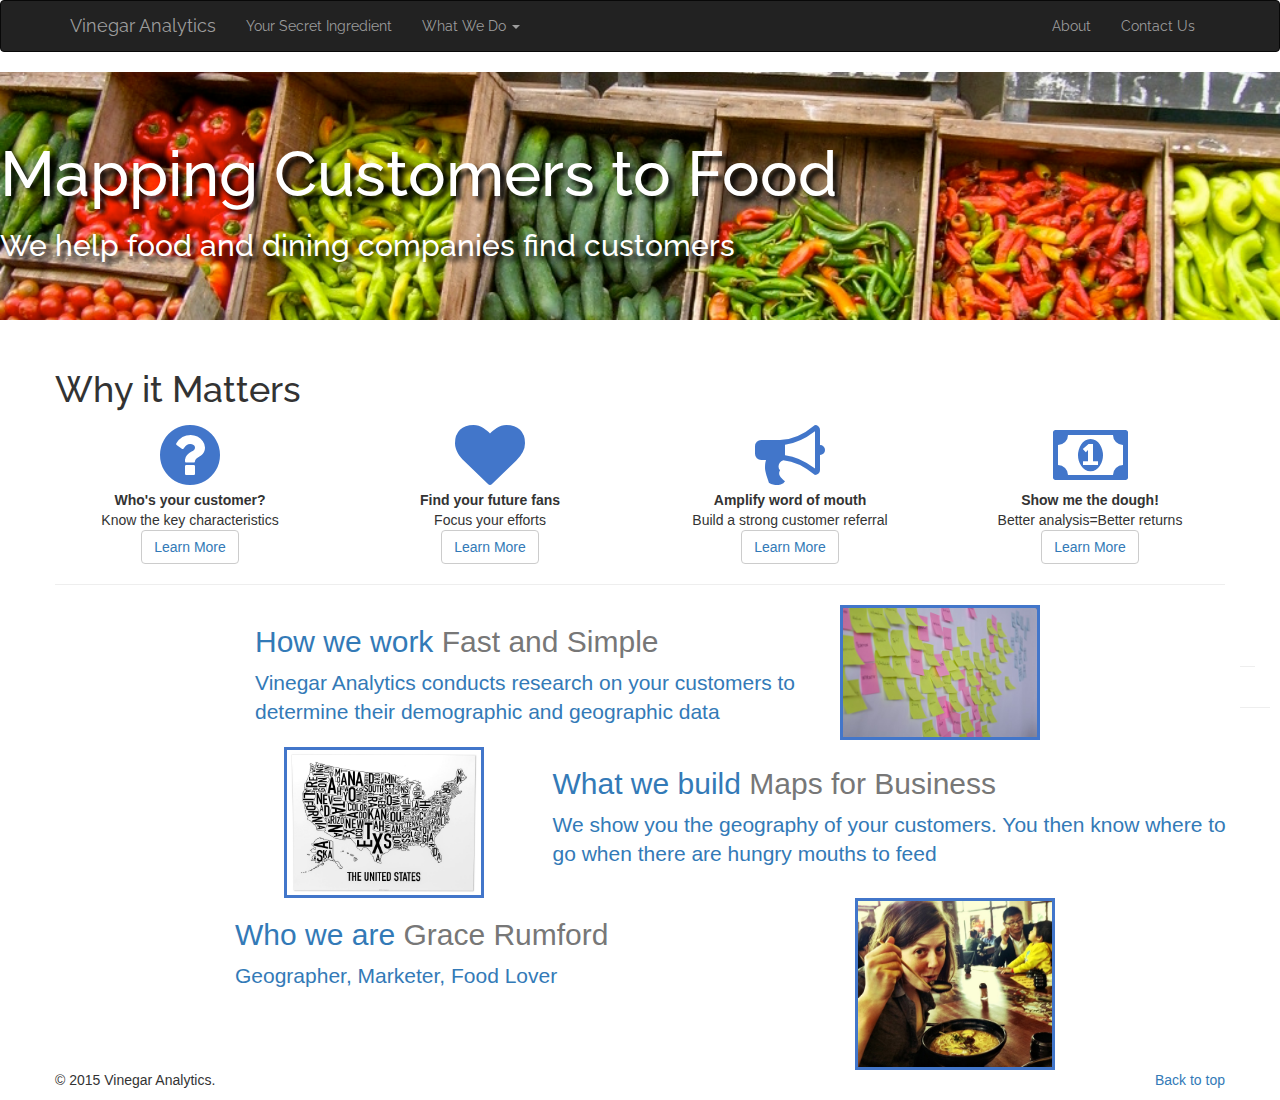
<file: index.html>
<!DOCTYPE html>
<html>

<head>
  <title>Vinegar Analytics</title>
  <meta charset="UTF-8">
  
  
  <script src="http://ajax.googleapis.com/ajax/libs/jquery/1.11.1/jquery.min.js"></script>
  <script src="http://maxcdn.bootstrapcdn.com/bootstrap/3.2.0/js/bootstrap.min.js"></script>
  <link href='https://fonts.googleapis.com/css?family=Raleway:500' rel='stylesheet' type='text/css'>
  <link rel="stylesheet" type="text/css" href="style.css">
  <link rel="stylesheet" href="https://maxcdn.bootstrapcdn.com/font-awesome/4.4.0/css/font-awesome.min.css">
  <link rel="stylesheet" href="http://maxcdn.bootstrapcdn.com/bootstrap/3.2.0/css/bootstrap.min.css">
</head>

<body>
<nav class="navbar navbar-inverse">
  <div class="container">
    <div class="navbar-header">
      <button type="button" class="navbar-toggle collapsed" data-toggle="collapse" data-target="#bs-example-navbar-collapse-1" aria-expanded="false">
        <span class="sr-only">Toggle navigation</span>
        <span class="icon-bar"></span>
        <span class="icon-bar"></span>
        <span class="icon-bar"></span>
      </button>
      <a class="navbar-brand" href="http://grumford2016.github.io">Vinegar Analytics</a>
       <p class="navbar-text">Your Secret Ingredient</p>
    </div>
    <div class="collapse navbar-collapse" id="bs-example-navbar-collapse-1">
      <ul class="nav navbar-nav">
      <li class="dropdown">
          <a href="#" class="dropdown-toggle" data-toggle="dropdown" role="button" aria-haspopup="true" aria-expanded="false">What We Do <span class="caret"></span></a>
          <ul class="dropdown-menu">
            <li><a href="http://gracerumford.me/StaticPage2.html">Strategic Maps</a></li>
            <li><a href="http://gracerumford.me/StaticPage2.html">Data Analysis</a></li>
            <li><a href="http://gracerumford.me/StaticPage2.html">Custom Tools</a></li>
            <li role="separator" class="divider"></li>
            <li><a href="http://gracerumford.me/StaticPage1.html">Testimonials</a></li>
          </ul>
        </li>
      </ul>
      <ul class="nav navbar-nav navbar-right">
           <li><a href="http://gracerumford.me/StaticPage1.html">About</a></li>
        	<li><a href="mailto:grumford2016@kellogg.northwestern.edu">Contact Us</a></li>
          </ul>
        </li>
      </ul>
    </div>
  </div>
</nav>
 <div id="title" class="jumbotron">
      <h1>Mapping Customers to Food </h1>
      <h2>We help food and dining companies find customers</h2>
 </div>
 <div class = "container">
 	<div class="row">
 		<h1>Why it Matters</h1>
 			<div class="row">
  				<div class="col-xs-3 col-md-3" ><center><i class="fa fa-question-circle fa-5x"></i></center></div>
  				<div class="col-xs-3 col-md-3"><center><i class="fa fa-heart fa-5x"></i></center></div>
 				<div class="col-xs-3 col-md-3"><center><i class="fa fa-bullhorn fa-5x"></i></center></div>
  				<div class="col-xs-3 col-md-3"><center><i class="fa fa-money fa-5x"></i><center></i></div>
 			</div>
  	<Div Class="row" id="questions">
  				<div class="col-xs-3 col-md-3"><center>Who's your customer?</center></div>
  				<div class="col-xs-3 col-md-3"><center>Find your future fans</center></div>
  				<div class="col-xs-3 col-md-3"><center>Amplify word of mouth</center></div>
  				<div class="col-xs-3 col-md-3"><center>Show me the dough!</center></div>
  	</Div>
  	<div class="row">
  				<div class="col-xs-3 col-md-3"><center>Know the key characteristics</center></div>
  				<div class="col-xs-3 col-md-3"><center>Focus your efforts</center></div>
				<div class="col-xs-3 col-md-3"><center>Build a strong customer referral</center></div>
				<div class="col-xs-3 col-md-3"><center>Better analysis=Better returns</center></div>
  	</div>
  	<div class="row">
  				<div class="col-xs-3 col-md-3"><center><button type="button" class="btn btn-default"><a href="http://gracerumford.me/StaticPage2.html">Learn More</button></center></div>
  				<div class="col-xs-3 col-md-3"><center><button type="button" class="btn btn-default"><a href="http://gracerumford.me/StaticPage2.html">Learn More</button></center></div>
				<div class="col-xs-3 col-md-3"><center><button type="button" class="btn btn-default"><a href="http://gracerumford.me/StaticPage2.html">Learn More</button></center></div>
				<div class="col-xs-3 col-md-3"><Center><button type="button" class="btn btn-default"><a href="http://gracerumford.me/StaticPage1.html">Learn More</button></Center></div>
	</div>
	<hr class="featurette-divider">
	<div class="row featurette">
        <div class="col-md-6 col-md-push-2">
          <h2 class="featurette-heading">How we work <span class="text-muted">Fast and Simple</span></h2>
          <p class="lead">Vinegar Analytics conducts research on your customers to determine their demographic and geographic data</p>
        </div>
        <div class="col-md-6 coll-md-pull-3">
          <img class="featurette-image img-responsive center-block" src="postit.jpg">
        </div>
        <hr class="featurette-divider">
        <div class="row featurette">
        <div class="col-md-7 col-md-push-5">
          <h2 class="featurette-heading">What we build <span class="text-muted"> Maps for Business</span></h2>
          <p class="lead">We show you the geography of your customers. You then know where to go when there are hungry mouths to feed </p>
        </div>
        <div class="col-md-5 col-md-pull-6">
          <img class="featurette-image img-responsive center-block" src="Map.jpg">
        </div>
        <hr class="featurette-divider">
        <div class="row featurette">
        <div class="col-md-6 col-md-push-2">
          <h2 class="featurette-heading">Who we are <span class="text-muted"> Grace Rumford </span></h2>
          <p class="lead"> Geographer, Marketer, Food Lover</p>
        </div>
        <div class="col-md-6 coll-md-pull-3">
          <img class="featurette-image img-responsive center-block" src="Ramen.jpg">
        </div>
        <hr class="featurette-divider">
      </div>
      </div>
 	</div>
  </body>
</html>
 	<footer>
        <p class="pull-right"><a href="#">Back to top</a></p>
        <p>© 2015 Vinegar Analytics.</p>
      </footer>
      </div>
</html>
</file>
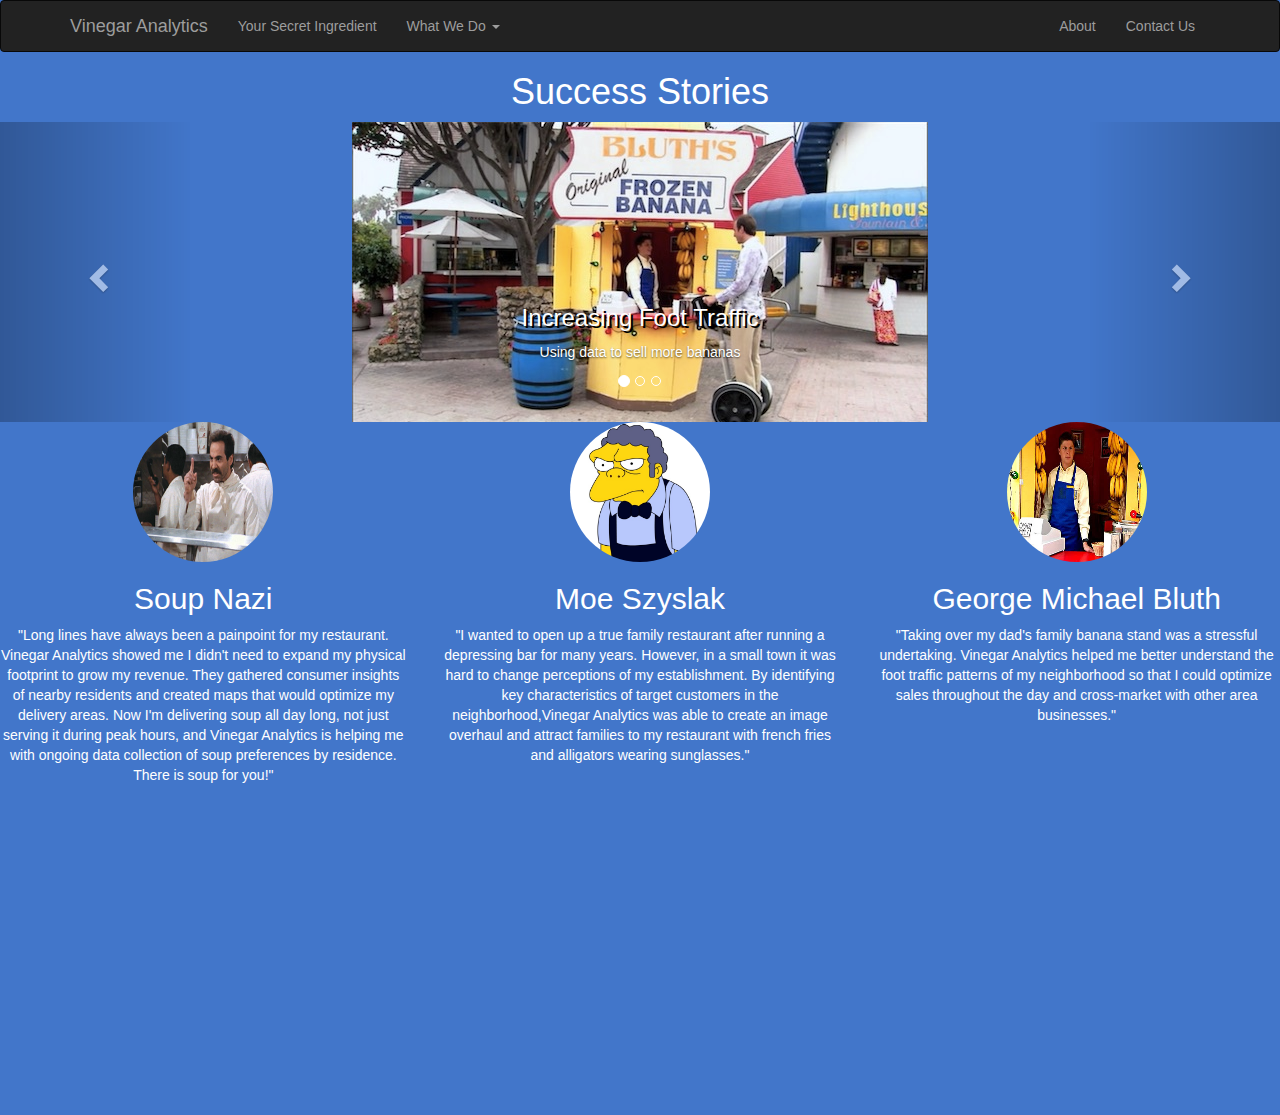
<file: StaticPage1.html>
<!DOCTYPE html>
<html lang="en">
  <head>
    <meta charset="utf-8">
    <meta http-equiv="X-UA-Compatible" content="IE=edge">
    <meta name="viewport" content="width=device-width, initial-scale=1">
    <title>Results</title>
    <!-- Bootstrap and jQuery -->
    <link rel="stylesheet" href="http://maxcdn.bootstrapcdn.com/bootstrap/3.3.5/css/bootstrap.min.css">
    <link rel="stylesheet" href="StaticPage1.css">
    <script src="http://ajax.googleapis.com/ajax/libs/jquery/1.11.3/jquery.min.js"></script>
    <script src="http://maxcdn.bootstrapcdn.com/bootstrap/3.3.5/js/bootstrap.min.js"></script>
    <!-- My own Javascript -->
    <script src="StaticPage1.js"></script>
  </head>
  <nav class="navbar navbar-inverse">
  <div class="container">
    <div class="navbar-header">
      <button type="button" class="navbar-toggle collapsed" data-toggle="collapse" data-target="#bs-example-navbar-collapse-1" aria-expanded="false">
        <span class="sr-only">Toggle navigation</span>
        <span class="icon-bar"></span>
        <span class="icon-bar"></span>
        <span class="icon-bar"></span>
      </button>
      <a class="navbar-brand" href="http://grumford2016.github.io">Vinegar Analytics</a>
       <p class="navbar-text">Your Secret Ingredient</p>
    </div>
    <div class="collapse navbar-collapse" id="bs-example-navbar-collapse-1">
      <ul class="nav navbar-nav">
      <li class="dropdown">
          <a href="#" class="dropdown-toggle" data-toggle="dropdown" role="button" aria-haspopup="true" aria-expanded="false">What We Do <span class="caret"></span></a>
          <ul class="dropdown-menu">
            <li><a href="http://gracerumford.me/StaticPage2.html">Strategic Maps</a></li>
            <li><a href="http://gracerumford.me/StaticPage2.html">Data Analysis</a></li>
            <li><a href="http://gracerumford.me/StaticPage2.html">Custom Tools</a></li>
            <li role="separator" class="divider"></li>
            <li><a href="http://gracerumford.me/StaticPage1.html">Testimonials</a></li>
          </ul>
        </li>
      </ul>
      <ul class="nav navbar-nav navbar-right">
           <li><a href="http://gracerumford.me/StaticPage1.html">About</a></li>
          <li><a href="mailto:grumford2016@kellogg.northwestern.edu">Contact Us</a></li>
          </ul>
        </li>
      </ul>
    </div>
  </div>
</nav>
<h1><center>Success Stories<center></h1>
<div id="carousel-example-generic" class="carousel slide" data-ride="carousel">
  <!-- Indicators -->
  <ol class="carousel-indicators">
    <li data-target="#carousel-example-generic" data-slide-to="0" class="active"></li>
    <li data-target="#carousel-example-generic" data-slide-to="1"></li>
    <li data-target="#carousel-example-generic" data-slide-to="2"></li>
  </ol>

  <!-- Wrapper for slides -->
  <div class="carousel-inner" role="listbox">
    <div class="item active"><center>
      <img src="bananastand.jpg" alt="...">
      <div class="carousel-caption">
          <h3>Increasing Foot Traffic</h3>
          <p>Using data to sell more bananas</p>
      </div>
    </center></div>
    <div class="item"><center>
      <img src=" UncleMoe.jpg" alt="...">
      <div class="carousel-caption">
         <h3>Rebranding a Classic</h3>
          <p>Finding new customers in Springfield</p>
      </div>
    </center></div>
    <div class="item"><center>
      <img src="soupman.jpg" alt="...">
      <div class="carousel-caption">
         <h3>Creating a New Business Model</h3>
          <p>Now there is soup for everyone!</p>
      </div>
    </center></div>
  </div>

  <!-- Controls -->
  <a class="left carousel-control" href="#carousel-example-generic" role="button" data-slide="prev">
    <span class="glyphicon glyphicon-chevron-left" aria-hidden="true"></span>
    <span class="sr-only">Previous</span>
  </a>
  <a class="right carousel-control" href="#carousel-example-generic" role="button" data-slide="next">
    <span class="glyphicon glyphicon-chevron-right" aria-hidden="true"></span>
    <span class="sr-only">Next</span>
  </a>
</div>
<div class="row">
        <div class="col-lg-4"><center>
          <img class="img-circle" src="soup-nazi.jpg" alt="Generic placeholder image" width="140" height="140">
          <h2>Soup Nazi</h2>
          <p>"Long lines have always been a painpoint for my restaurant. Vinegar Analytics showed me I didn't need to expand my physical footprint to grow my revenue. They gathered consumer insights of nearby residents and created maps that would optimize my delivery areas. Now I'm delivering soup all day long, not just serving it during peak hours, and Vinegar Analytics is helping me with ongoing data collection of soup preferences by residence. There is soup for you!"</p> 
          <iframe width="420" height="315" src="https://www.youtube.com/embed/TLfmEZYdtrY" frameborder="0" allowfullscreen>
          </iframe>
        </center></div><!-- /.col-lg-4 -->
        <div class="col-lg-4"><center>
          <img class="img-circle" src="moe.jpg" alt="Generic placeholder image" width="140" height="140">
          <h2>Moe Szyslak</h2>
          <p>"I wanted to open up a true family restaurant after running a depressing bar for many years. However, in a small town it was hard to change perceptions of my establishment. By identifying key characteristics of target customers in the neighborhood,Vinegar Analytics was able to create an image overhaul and attract families to my restaurant with french fries and alligators wearing sunglasses."</p>
          <iframe width="420" height="315" src="https://www.youtube.com/embed/b8GrphjHmBs" frameborder="0" allowfullscreen>
          </iframe>
        </center></div><!-- /.col-lg-4 -->
        <div class="col-lg-4"><center>
          <img class="img-circle" src="georgemichael.jpg" alt="Generic placeholder image" width="140" height="140">
          <h2>George Michael Bluth</h2>
          <p>"Taking over my dad's family banana stand was a stressful undertaking. Vinegar Analytics helped me better understand the foot traffic patterns of my neighborhood so that I could optimize sales throughout the day and cross-market with other area businesses."</p>
          <iframe width="420" height="315" src="https://www.youtube.com/embed/TlTM7Mbk_SU" frameborder="0" allowfullscreen></iframe>
        </center></div><!-- /.col-lg-4 -->
      </div>
  </body>
</html>
</file>
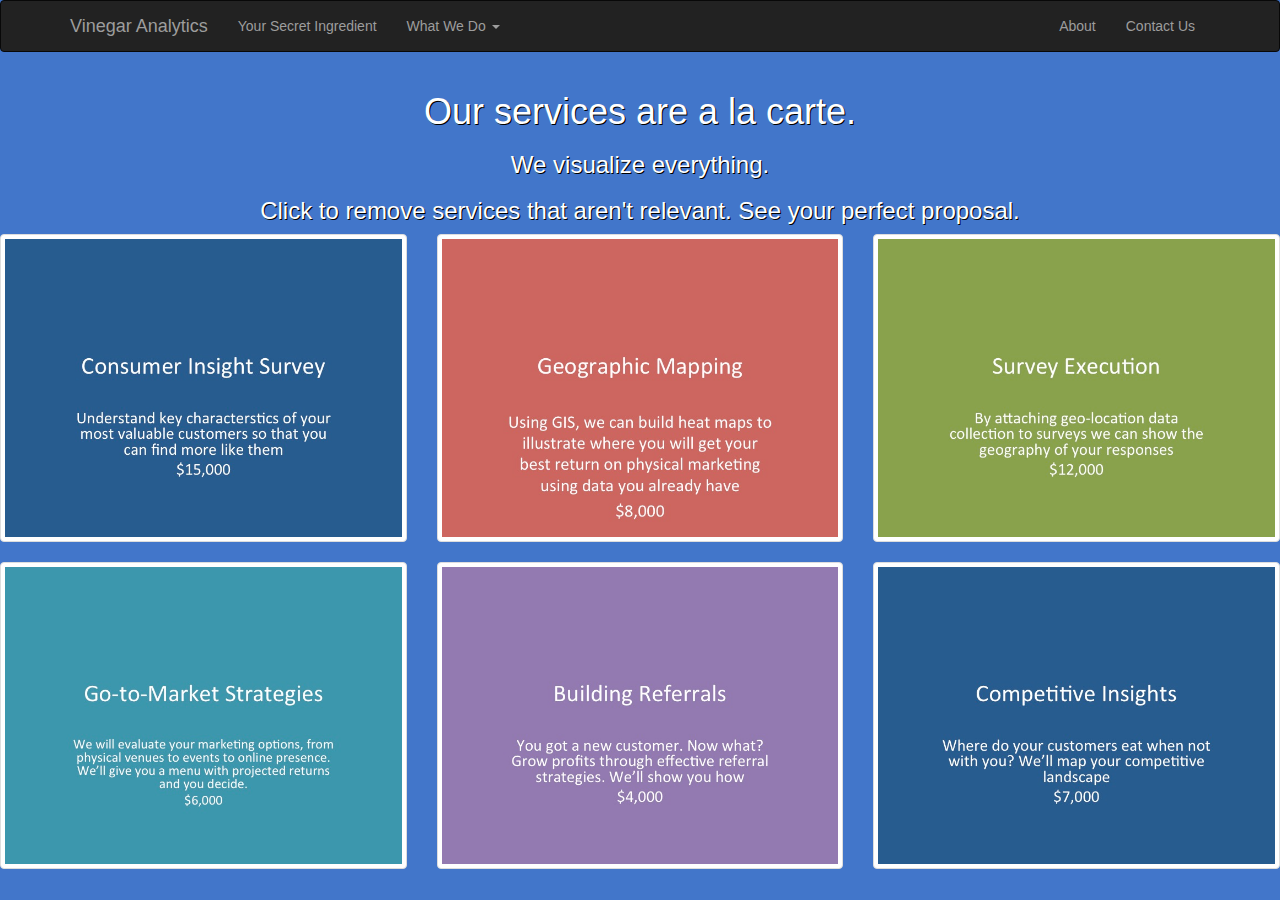
<file: StaticPage2.html>
<!DOCTYPE html>
<html lang="en">
  <head>
    <meta charset="utf-8">
    <meta http-equiv="X-UA-Compatible" content="IE=edge">
    <meta name="viewport" content="width=device-width, initial-scale=1">
    <title>Customized Projects</title>
    <!-- Bootstrap and jQuery -->
    <link rel="stylesheet" href="http://maxcdn.bootstrapcdn.com/bootstrap/3.3.5/css/bootstrap.min.css">
    <link rel="stylesheet" href="StaticPage2.css">
    <script src="http://ajax.googleapis.com/ajax/libs/jquery/1.11.3/jquery.min.js"></script>
    <script src="http://maxcdn.bootstrapcdn.com/bootstrap/3.3.5/js/bootstrap.min.js"></script>
    <!-- My own Javascript -->
    <script src="StaticPage2.js"></script>
  </head>
  <body>
  <nav class="navbar navbar-inverse">
  <div class="container">
    <div class="navbar-header">
      <button type="button" class="navbar-toggle collapsed" data-toggle="collapse" data-target="#bs-example-navbar-collapse-1" aria-expanded="false">
        <span class="sr-only">Toggle navigation</span>
        <span class="icon-bar"></span>
        <span class="icon-bar"></span>
        <span class="icon-bar"></span>
      </button>
      <a class="navbar-brand" href="http://grumford2016.github.io">Vinegar Analytics</a>
       <p class="navbar-text">Your Secret Ingredient</p>
    </div>
    <div class="collapse navbar-collapse" id="bs-example-navbar-collapse-1">
      <ul class="nav navbar-nav">
      <li class="dropdown">
          <a href="#" class="dropdown-toggle" data-toggle="dropdown" role="button" aria-haspopup="true" aria-expanded="false">What We Do <span class="caret"></span></a>
          <ul class="dropdown-menu">
            <li><a href="http://gracerumford.me/StaticPage2.html">Strategic Maps</a></li>
            <li><a href="http://gracerumford.me/StaticPage2.html">Data Analysis</a></li>
            <li><a href="http://gracerumford.me/StaticPage2.html">Custom Tools</a></li>
            <li role="separator" class="divider"></li>
            <li><a href="http://gracerumford.me/StaticPage1.html">Testimonials</a></li>
          </ul>
        </li>
      </ul>
      <ul class="nav navbar-nav navbar-right">
           <li><a href="http://gracerumford.me/StaticPage1.html">About</a></li>
          <li><a href="mailto:grumford2016@kellogg.northwestern.edu">Contact Us</a></li>
          </ul>
        </li>
      </ul>
    </div>
  </div>
</nav>
<body>
    <div class="container"><center>
      <h1>Our services are a la carte.</h1>
       <h2>We visualize everything.</h2>
       <h2>Click to remove services that aren't relevant. See your perfect proposal.</h2>
       </center>
       </div>
      <div class="row">
        <div class="col-md-4">
          <a href="#" class="thumbnail"><img src="Slide1.jpg"></a>
        </div>
        <div class="col-md-4">
          <a href="#" class="thumbnail"><img src="Slide2.jpg"></a>
        </div>
        <div class="col-md-4">
          <a href="#" class="thumbnail"><img src="Slide3.jpg"></a>
        </div>
        <div class="col-md-4">
          <a href="#" class="thumbnail"><img src="Slide4.jpg"></a>
        </div>
        <div class="col-md-4">
          <a href="#" class="thumbnail"><img src="Slide5.jpg"></a>
        </div>
        <div class="col-md-4">
          <a href="#" class="thumbnail"><img src="Slide6.jpg"></a>
        </div>
      </div>
    </div>
  </body>
</html>
</file>
<file: style.css>
.navbar-inverse {
  font-family: 'Raleway', sans-serif;
}

body h1{
  font-family: 'Raleway', serif;
}

#title{
	font-family: 'Raleway', serif;
	font-size: medium;
	color:white;
}

.jumbotron {
    margin-bottom: 0px;
    background-image: url("Veggies.jpg");
    background-position: 0% 25%;
    background-size: cover;
    background-repeat: no-repeat;
    color: white;
    text-shadow: black 0.3em 0.3em 0.3em;
}

.fa {
	color: #4276CA
}
#questions{
	font-weight: bold
}

.featurette-image{
    width: 200px;
    height: 100px;
    border: 3px solid #4276CA;

}
</file>
<file: StaticPage1.css>
.navbar-inverse {
  font-family: 'Raleway', sans-serif;
}

body h1{
  font-family: 'Raleway', sans-serif;
}

#title{
	font-family: 'Raleway', serif;
	font-size: medium;
	color:white;
}

.item{
    height: 300px;
}

body h3{
	 text-shadow: 2px 2px black;
}

body{
	background-color:#4276CA;
	color: white;
}
</file>
<file: StaticPage2.css>
body {
    background-color:#4276CA;
}

.navbar-inverse {
  font-family: 'Raleway', sans-serif;
}

body h1{
  font-family: 'Raleway', sans-serif;
  color: white;
  text-shadow: 1px 1px black;
}

body h2{
	font-family: 'Raleway', sans-serif;
	font-size: x-large;
	color: white;
	text-shadow: 1px 1px black;
}

#title{
	font-family: 'Raleway', serif;
	font-size: medium;
	color:white;
}
</file>
